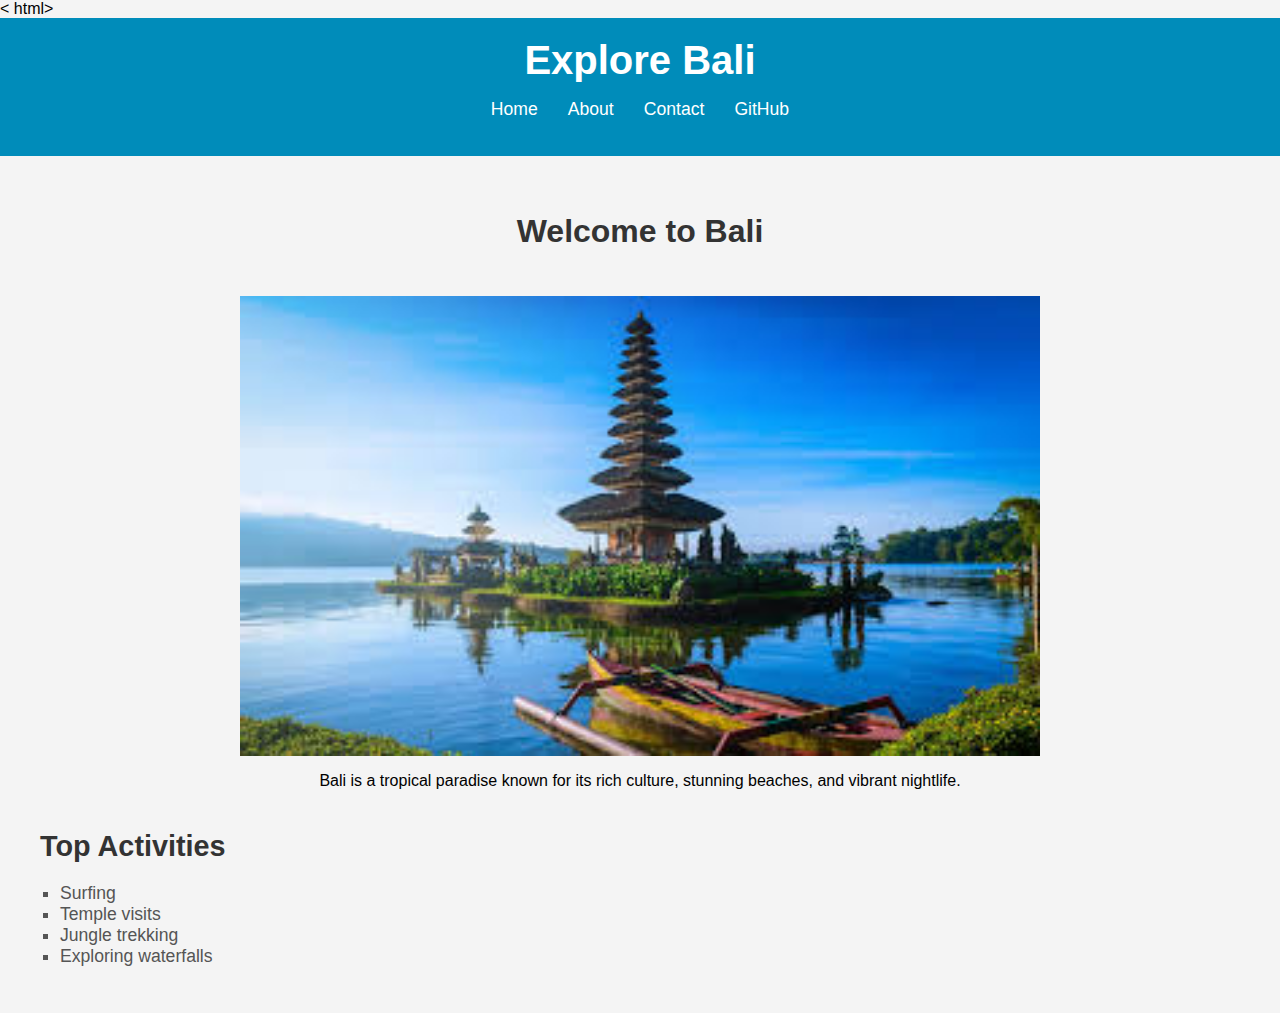
<file: 63778-ICT Project/index.html>
< html>
<html lang="en">
<head>
    <meta name="viewport" content="width=device-width, initial-scale=1.0">
    <title>Travel to Bali</title>
    <link rel="stylesheet" href="style.css">
</head>
<body>
    <header>
        <div class="container">
            <h1>Explore Bali</h1>
            <nav>
                <ul>
                    <li><a href="index.html">Home</a></li>
                    <li><a href="about.html">About</a></li>
                    <li><a href="contact.html">Contact</a></li>
              <li><a href="https://github.com/MUHAMMAD-ALEEY/ICT-Project">GitHub</a></li>
                </ul>
            </nav>
        </div>
    </header>

    <main>
        <section class="intro">
            <h2>Welcome to Bali</h2>
            <img src="images/bali.jpg" alt="Beautiful beach in Bali" />
            <p>Bali is a tropical paradise known for its rich culture, stunning beaches, and vibrant nightlife.</p>
        </section>

        <section class="top-activities">
            <h3>Top Activities</h3>
            <ul>
                <li>Surfing</li>
                <li>Temple visits</li>
                <li>Jungle trekking</li>
                <li>Exploring waterfalls</li>
            </ul>
        </section>
    </main>


</body>
</html>
</file>
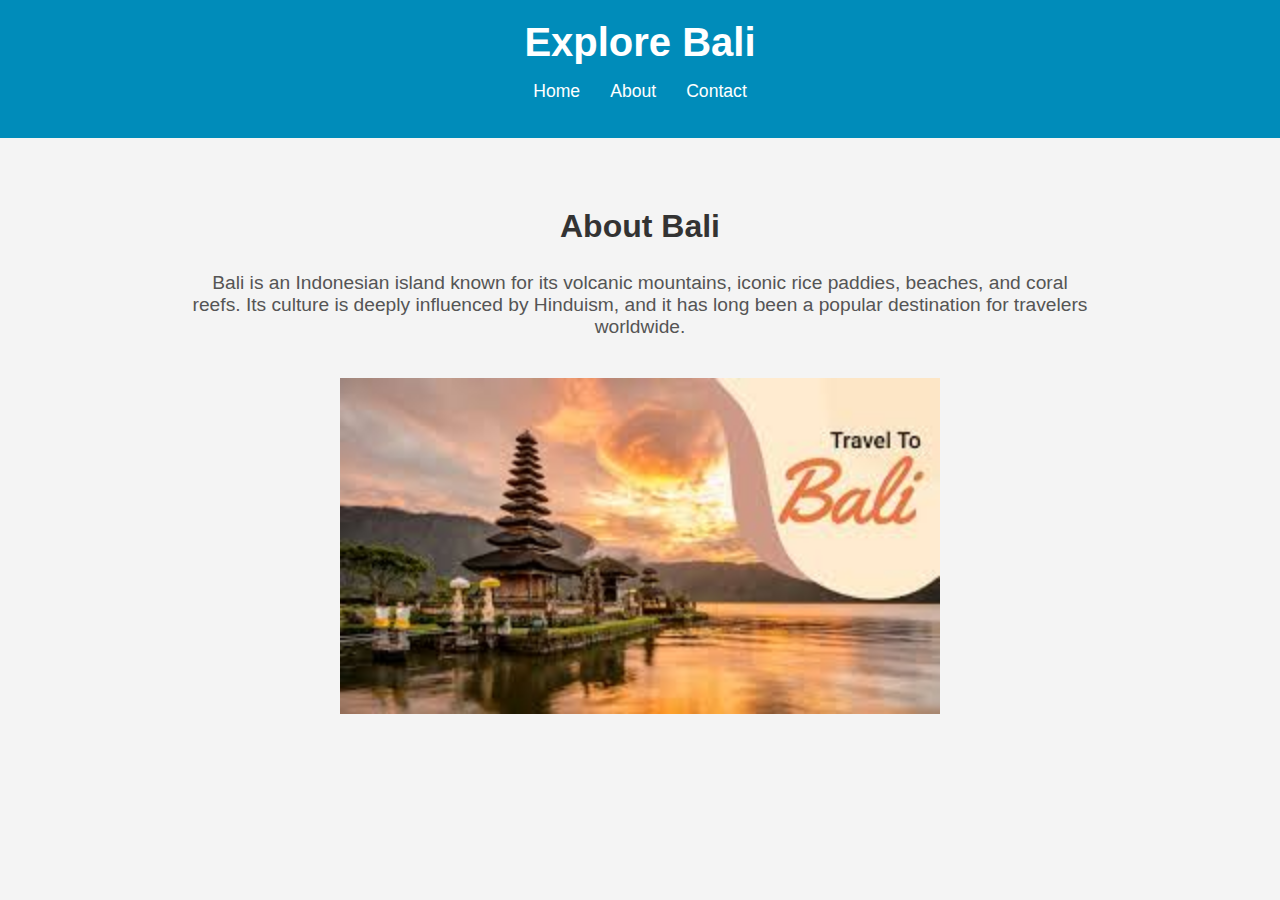
<file: 63778-ICT Project/about.html>
<html>
<html lang="en">
<head>
    <meta name="viewport" content="width=device-width, initial-scale=1.0">
    <title>About Bali</title>
    <link rel="stylesheet" href="style.css">
</head>
<body>
    <header>
        <div class="container">
            <h1>Explore Bali</h1>
            <nav>
                <ul>
                    <li><a href="index.html">Home</a></li>
                    <li><a href="about.html">About</a></li>
                    <li><a href="contact.html">Contact</a></li>
                </ul>
            </nav>
        </div>
    </header>

    <main>
        <section class="about">
            <h2>About Bali</h2>
            <p>Bali is an Indonesian island known for its volcanic mountains, iconic rice paddies, beaches, and coral reefs. Its culture is deeply influenced by Hinduism, and it has long been a popular destination for travelers worldwide.</p>
            <img src="images/tempel.jpg" alt="Bali Temple" />
        </section>
    </main>

 
</body>
</html>
</file>
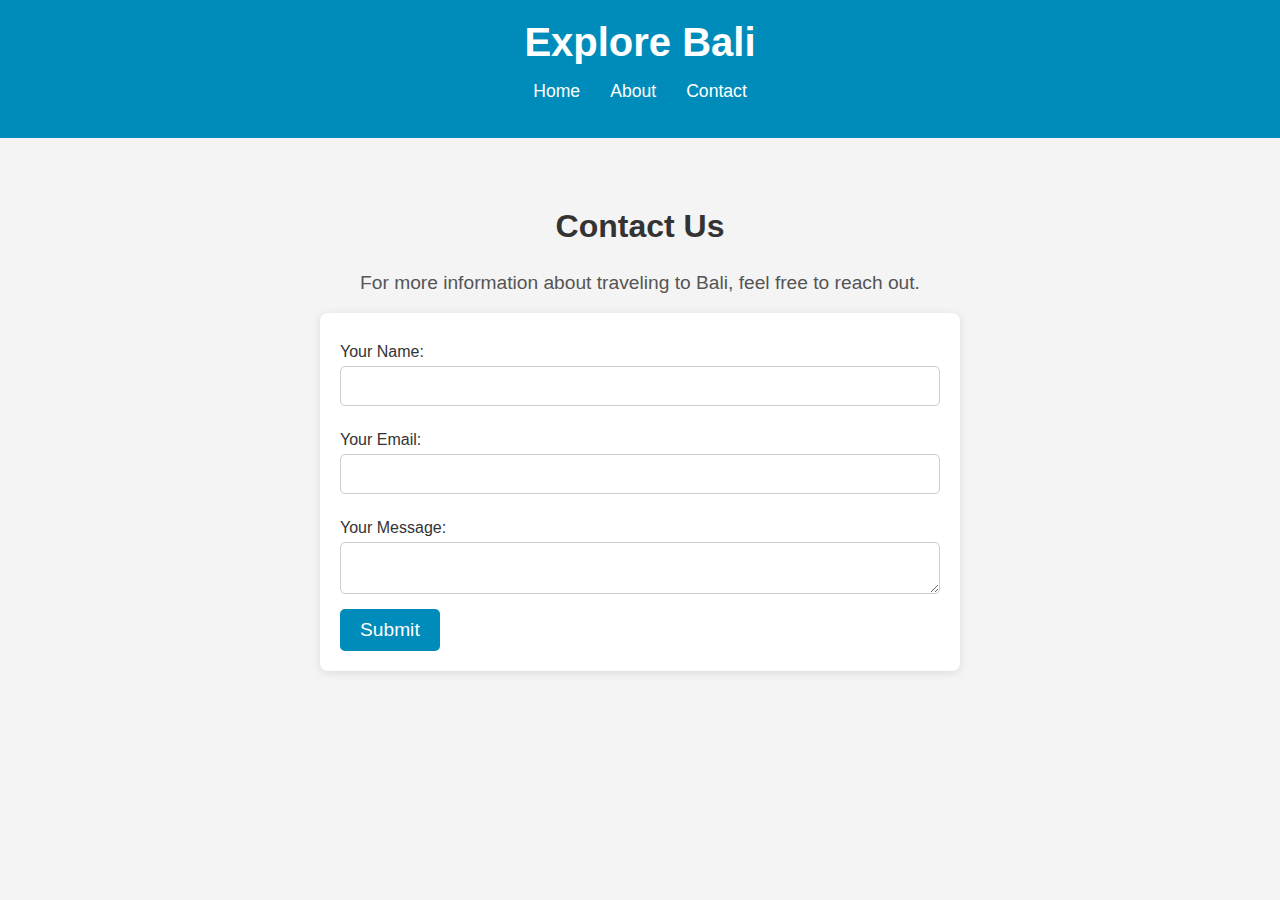
<file: 63778-ICT Project/contact.html>
<html>
<html lang="en">
<head>
    <meta name="viewport" content="width=device-width, initial-scale=1.0">
    <title>Contact Us</title>
    <link rel="stylesheet" href="style.css">
</head>
<body>
    <header>
        <div class="container">
            <h1>Explore Bali</h1>
            <nav>
                <ul>
                    <li><a href="index.html">Home</a></li>
                    <li><a href="about.html">About</a></li>
                    <li><a href="contact.html">Contact</a></li>
                </ul>
            </nav>
        </div>
    </header>

    <main>
        <section class="contact">
            <h2>Contact Us</h2>
            <p>For more information about traveling to Bali, feel free to reach out.</p>
            <form action="#">
                <label for="name">Your Name:</label>
                <input type="text" id="name" name="name" required>

                <label for="email">Your Email:</label>
                <input type="email" id="email" name="email" required>

                <label for="message">Your Message:</label>
                <textarea id="message" name="message" required></textarea>

                <button type="submit">Submit</button>
            </form>
        </section>
    </main>


</body>
</html>
</file>
<file: 63778-ICT Project/style.css>
/* General Styles */
body {
    font-family: Arial, sans-serif;
    margin: 0;
    padding: 0;
    box-sizing: border-box;
    background-color: #f4f4f4;
}

a {
    text-decoration: none;
    color: inherit;
}

/* Header Styles */
header {
    background-color: #008CBA; /* Bali-inspired blue */
    color: white;
    padding: 20px 0;
}

header h1 {
    text-align: center;
    font-size: 2.5em;
    margin: 0;
}

nav ul {
    display: flex;
    justify-content: center;
    list-style: none;
    padding: 0;
}

nav ul li {
    margin: 0 15px;
}

nav ul li a {
    color: white;
    font-size: 1.1em;
    transition: color 0.3s ease;
}

nav ul li a:hover {
    color: #FFD700; /* Golden color */
}

/* Main Section */
main {
    padding: 30px 15px;
    max-width: 1200px;
    margin: 0 auto;
}

.intro {
    text-align: center;
    margin-bottom: 40px;
}

.intro h2 {
    font-size: 2em;
    color: #333;
}

.intro img {
    width: 100%;
    height: auto;
    max-width: 800px;
    margin-top: 20px;
}

.top-activities {
    margin-top: 40px;
}

.top-activities h3 {
    font-size: 1.8em;
    color: #333;
    margin-bottom: 20px;
}

.top-activities ul {
    list-style-type: square;
    padding-left: 20px;
}

.top-activities ul li {
    font-size: 1.1em;
    color: #555;
}

/* About Section */
.about {
    text-align: center;
    margin-top: 40px;
}

.about h2 {
    font-size: 2em;
    color: #333;
}

.about p {
    font-size: 1.2em;
    color: #555;
    max-width: 900px;
    margin: 20px auto;
}

.about img {
    width: 100%;
    height: auto;
    max-width: 600px;
    margin-top: 20px;
}

/* Contact Section */
.contact {
    margin-top: 40px;
}

.contact h2 {
    font-size: 2em;
    color: #333;
    text-align: center;
}

.contact p {
    font-size: 1.2em;
    color: #555;
    text-align: center;
}

form {
    max-width: 600px;
    margin: 0 auto;
    background-color: white;
    padding: 20px;
    border-radius: 8px;
    box-shadow: 0 2px 10px rgba(0, 0, 0, 0.1);
}

form label {
    display: block;
    margin: 10px 0 5px;
    font-size: 1em;
    color: #333;
}

form input,
form textarea {
    width: 100%;
    padding: 10px;
    margin-bottom: 15px;
    border: 1px solid #ccc;
    border-radius: 5px;
    font-size: 1em;
}

form button {
    background-color: #008CBA;
    color: white;
    border: none;
    padding: 10px 20px;
    font-size: 1.2em;
    border-radius: 5px;
    cursor: pointer;
    transition: background-color 0.3s ease;
}

form button:hover {
    background-color: #006F8E;
}

/* Footer Styles */
footer {
    background-color: #333;
    color: white;
    text-align: center;
    padding: 10px;
    margin-top: 50px;
}

/* Media Queries */
@media (max-width: 768px) {
    header h1 {
        font-size: 2em;
    }

    nav ul {
        flex-direction: column;
    }

    nav ul li {
        margin: 10px 0;
    }

    .intro img {
        max-width: 100%;
    }

    .about img {
        max-width: 100%;
    }

    form {
        width: 90%;
    }
}
</file>
